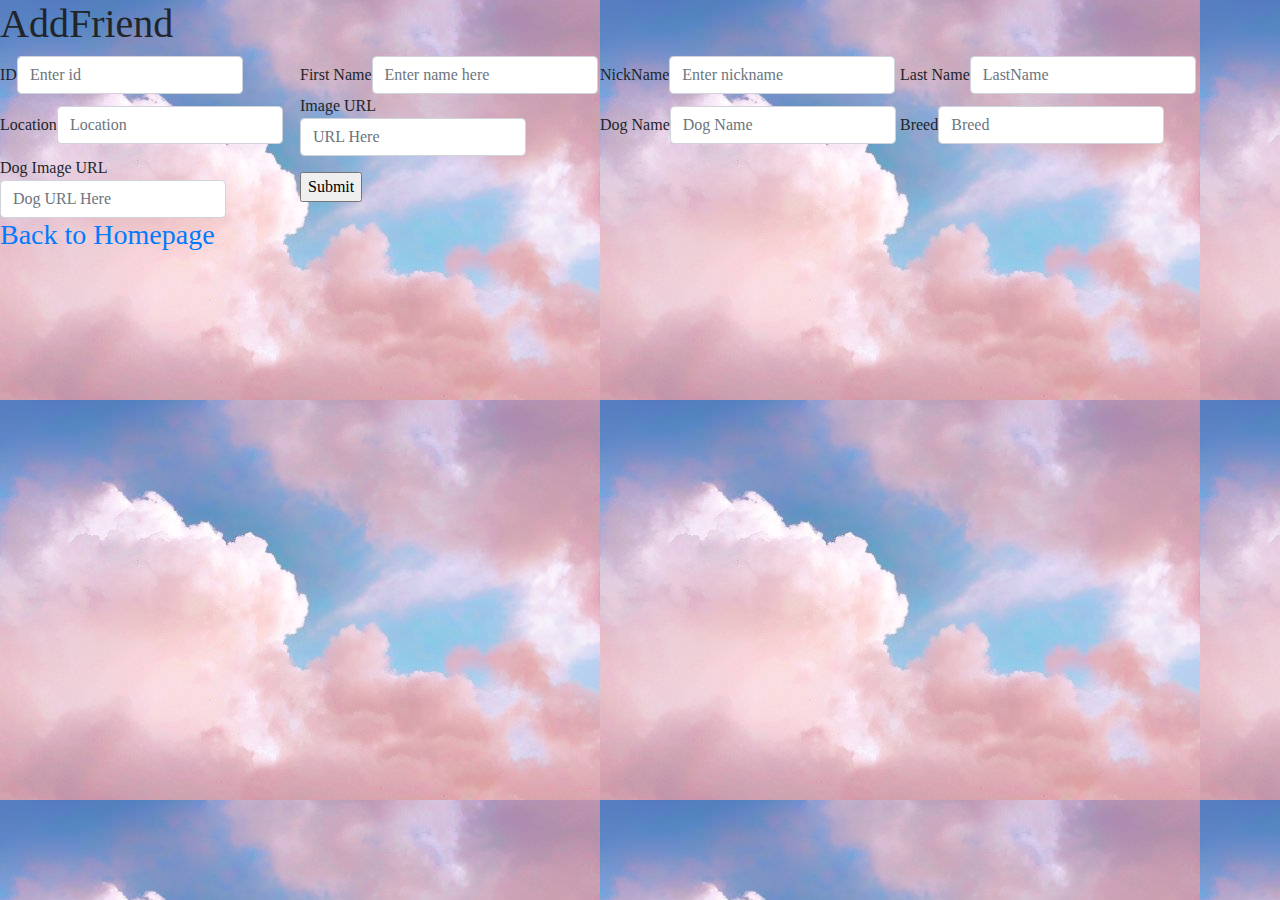
<file: RestMySQL/src/main/resources/static/addFriend.html>
<!DOCTYPE html>
<html lang="en-US">

<head>
  
    <meta charset="UTF-8">
    <meta name="viewport" content="width=device-width, initial-scale=1">
   
        
       
    <script src="https://ajax.googleapis.com/ajax/libs/jquery/3.4.1/jquery.min.js"></script>
    <script src="https://cdnjs.cloudflare.com/ajax/libs/popper.js/1.14.7/umd/popper.min.js"></script>
    <script src="https://maxcdn.bootstrapcdn.com/bootstrap/4.3.1/js/bootstrap.min.js"></script>
    <script src="index.js"></script>

    <link rel="stylesheet" href="https://maxcdn.bootstrapcdn.com/bootstrap/4.3.1/css/bootstrap.min.css">
    <link rel="stylesheet" href="index.css">

    </head>
   <h1>
    AddFriend
</h1>

<form class="form-inline" onsubmit="createFriend()">

<div class="form-group">
      <label for="firstname"> ID </label>
      <input type="text" class="form-control" id = "id" name="id" placeholder="Enter id">

    </div>

    
    <div class="form-group">
      <label for="firstname">First Name</label>
      <input type="text" class="form-control" id = "firstname"name="firstname" placeholder="Enter name here">

    </div>

    <div class="form-group">
        <label for="info">NickName</label>
        <input type="text" class="form-control" id = "info"name="info" placeholder="Enter nickname">
      </div>

    <div class="form-group">
        <label for="lastname">Last Name</label>
        <input type="text" class="form-control" id = "lastname"name="lastname" placeholder="LastName">
      </div>

      <div class="form-group">
        <label for="location">Location</label>
        <input type="text" class="form-control" id = "location"name="location" placeholder="Location">
      </div>

      <div class="form-group">
        <label for="imgurl">Image URL</label>
        <input type="text" class="form-control" id = "imgurl" name="imgurl" placeholder="URL Here">
      </div>

      <div class="form-group">
        <label for="dogname">Dog Name</label>
        <input type="text" class="form-control" id = "dogname"name="dogname" placeholder="Dog Name">
      </div>

      <div class="form-group">
        <label for="breed">Breed</label>
        <input type="text" class="form-control" id = "breed" name="breed" placeholder="Breed">
      </div>

      <div class="form-group">
        <label for="dogurl">Dog Image URL </label>
        <input type="text" class="form-control" id = "dogurl"name="dogurl" placeholder="Dog URL Here">
      </div>

      <input type="submit" value="Submit">
  </form>
  
<h3>  <a href="index.html">Back to Homepage</a></h3>


</body>

</html>
</file>
<file: RestMySQL/src/main/resources/static/index.css>
body{
    background-image: url("img/bg2.jpg");
    	font-family: "Times New Roman";
    
    }

  .card bg-primary{
        background-color: red;
    }

.card-deck{
	
	width:1500px;
}

.card-header{
		font-size: 20px;
	
	
}

.card-deck img{
	
	flex-shrink: 0;
    min-width: 100%;
    min-height: 60%
}




.form-group{
    width : 300px;
}

.navBar{
	font-size: 25px;
	height: 50px;
	background-color:#6495ED;
	font-family: "Times New Roman";
	color: red;
}

.nav-item{
	color:red;
}

.nav-link{
	color:#FFF8DC;
}

h2{
	
	text-align: center;
}
</file>
